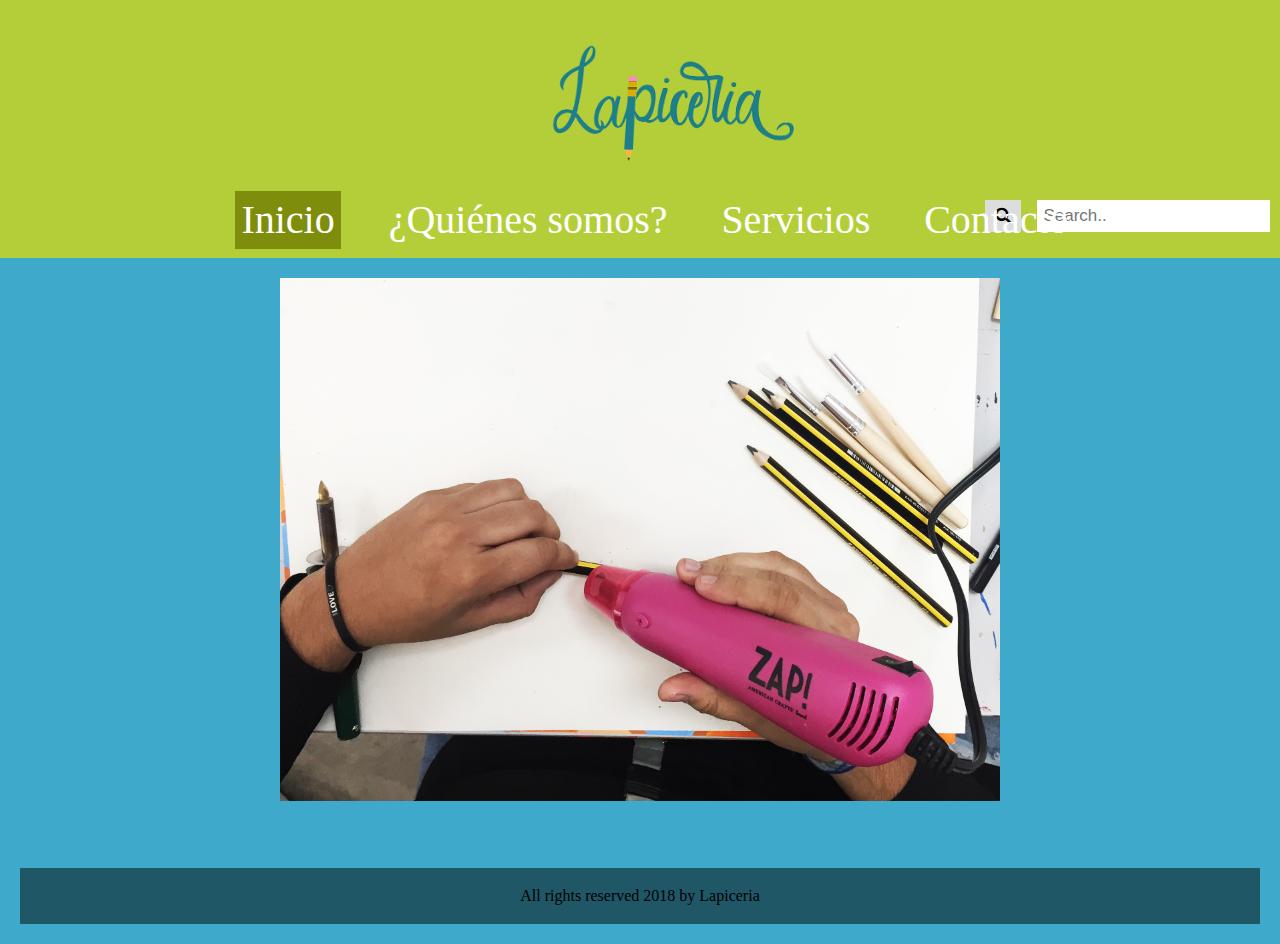
<file: semana 14/index.html>
<!DOCTYPE html>
<html lang="en">
<head>
  <meta charset="UTF-8">
  <title>LAPICERIA </title>
  <link rel="stylesheet" type="text/css" href="css/reset.css">
  <link rel="stylesheet" type="text/css" href="css/style.css">
  <link rel="stylesheet" href="https://cdnjs.cloudflare.com/ajax/libs/font-awesome/4.7.0/css/font-awesome.min.css">
  <link href="https://fonts.googleapis.com/css?family=News+Cycle" rel="stylesheet">
  <link href="https://fonts.googleapis.com/css?family=Boogaloo|Bungee+Shade|Just+Another+Hand" rel="stylesheet">

  
</head>
<body>
  <header class="hola">
    <a href="index"></a><img  class= "logo" src="img/logofinal.png" src="img/header.jpg" class="headerimg"> 
    <div class="topnava">
      <a class="active" href="index.html">Inicio</a>
      <a href="quienesomos.html">¿Quiénes somos?</a>
      <a href="servicios.html">Servicios</a>
      <a href="Contacto.html">Contacto</a>
      <div class="topnav">
  
  <div class="search-container">
    <form action="/action_page.php">
      <input type="text" placeholder="Search.." name="search">
      <button type="submit"><i class="fa fa-search"></i></button>
    </form>
  </div>
</div>

<div style="padding-left:16px">
</div>
  
    </form>
  </div>
</div>
    </div>
    </div>
  </header>
  </header>


  <article>
    <div class="row1">
      
    <p class="parrafo"></p>
    <p class="parrafo"></p>
    <p class="parrafo"></p>
  </article>
  </div>

  <div class="column-2">
    <h2></h2>
     <p class="parrafo"></p>
     <br>
    <img class="canasta" src="img/proceso.jpg">

  </div>
  <article class="article2">
  </article2>
  <div class="footer2"> </footer> All rights reserved 2018 by Lapiceria
  </footer>
</body>
  

</html>
</file>
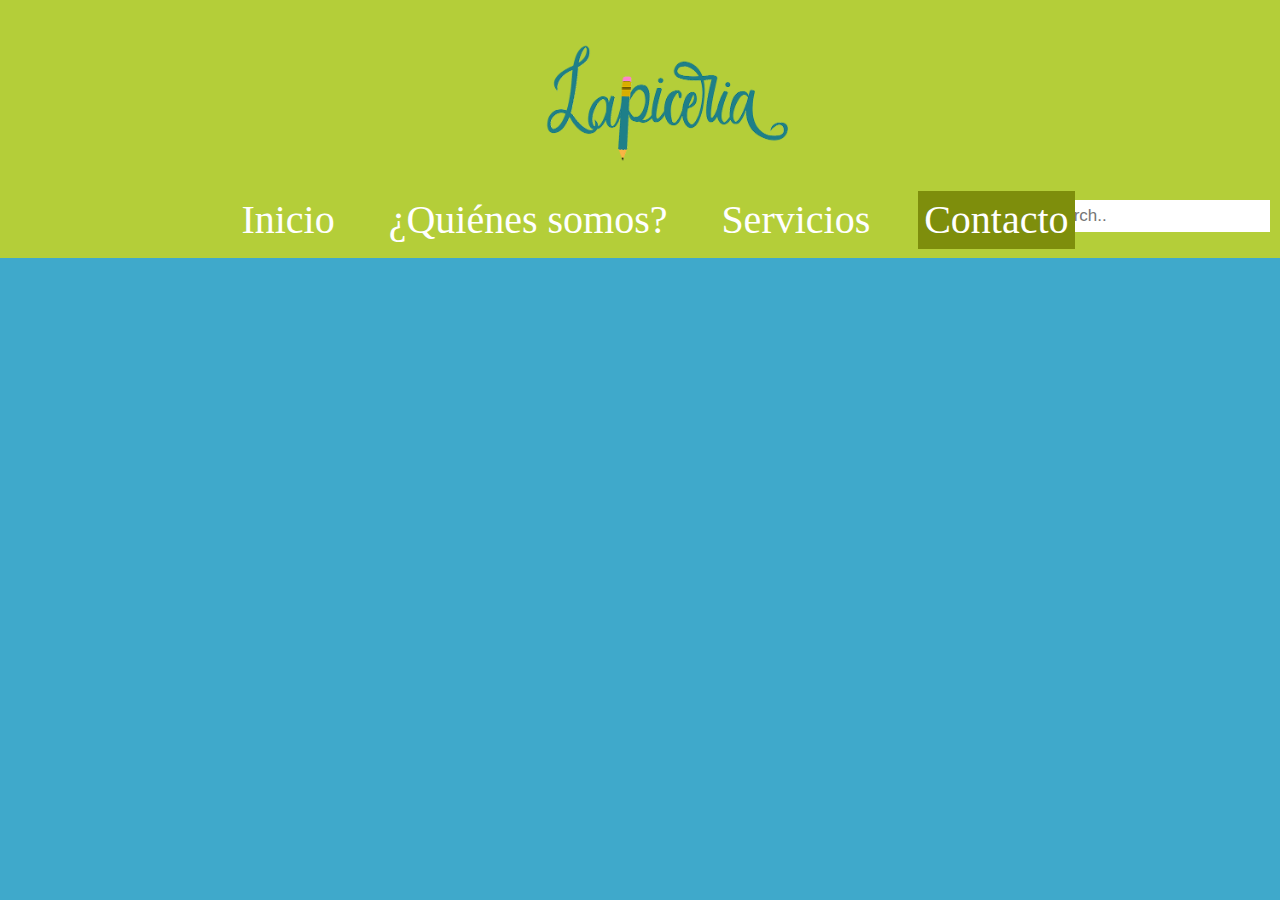
<file: semana 14/contacto.html>
<!DOCTYPE html>
<html lang="en">
<head>
  <meta charset="UTF-8">
  <meta name="viewport" content="width=device-width, initial-scale=1">
  <title>LAPICERIA </title>
  <link href="https://fonts.googleapis.com/css?family=Quicksand" rel="stylesheet">
  <link rel="stylesheet" type="text/css" href="css/reset.css">
  <link rel="stylesheet" type="text/css" href="css/style.css">
  <link href="https://fonts.googleapis.com/css?family=Boogaloo|Bungee+Shade|Just+Another+Hand" rel="stylesheet">
  <link rel="stylesheet" href="https://cdnjs.cloudflare.com/ajax/libs/font-awesome/4.7.0/css/font-awesome.min.css">
</head>
<body>
  <header class="hola">
    <img  class= "logo" src="img/logofinal.png" src="img/header.jpg" class="headerimg">
    <div class="topnava">
      <a href="index.html">Inicio</a>
      <a href="quienesomos.html">¿Quiénes somos?</a>
      <a href="servicios.html">Servicios</a>
      <a class="active" href="Contacto.html">Contacto</a>
      <div class="topnav">
    <div class="search-container">
    <form action="/action_page.php">
      <input type="text" placeholder="Search.." name="search">
      <button type="submit"><i class="fa fa-search"></i></button>
    </header>
    </form>
  </div>
</div>
    </div>   
    <div class="row">
<div class="column-1">
    <iframe src="https://www.google.com/maps/embed?pb=!1m18!1m12!1m3!1d3784.259508703237!2d-69.927416950022!3d18.471900787375677!2m3!1f0!2f0!3f0!3m2!1i1024!2i768!4f13.1!3m3!1m2!1s0x8eaf89db7d349f1b%3A0xf4be9a0df011d656!2sPapeler%C3%ADa+CCC!5e0!3m2!1ses!2sdo!4v1526451226913" width="600" height="450" frameborder="0" style="border:0" allowfullscreen></iframe>
  </article>
  </div>

</div>
</body>
  </html>
</file>
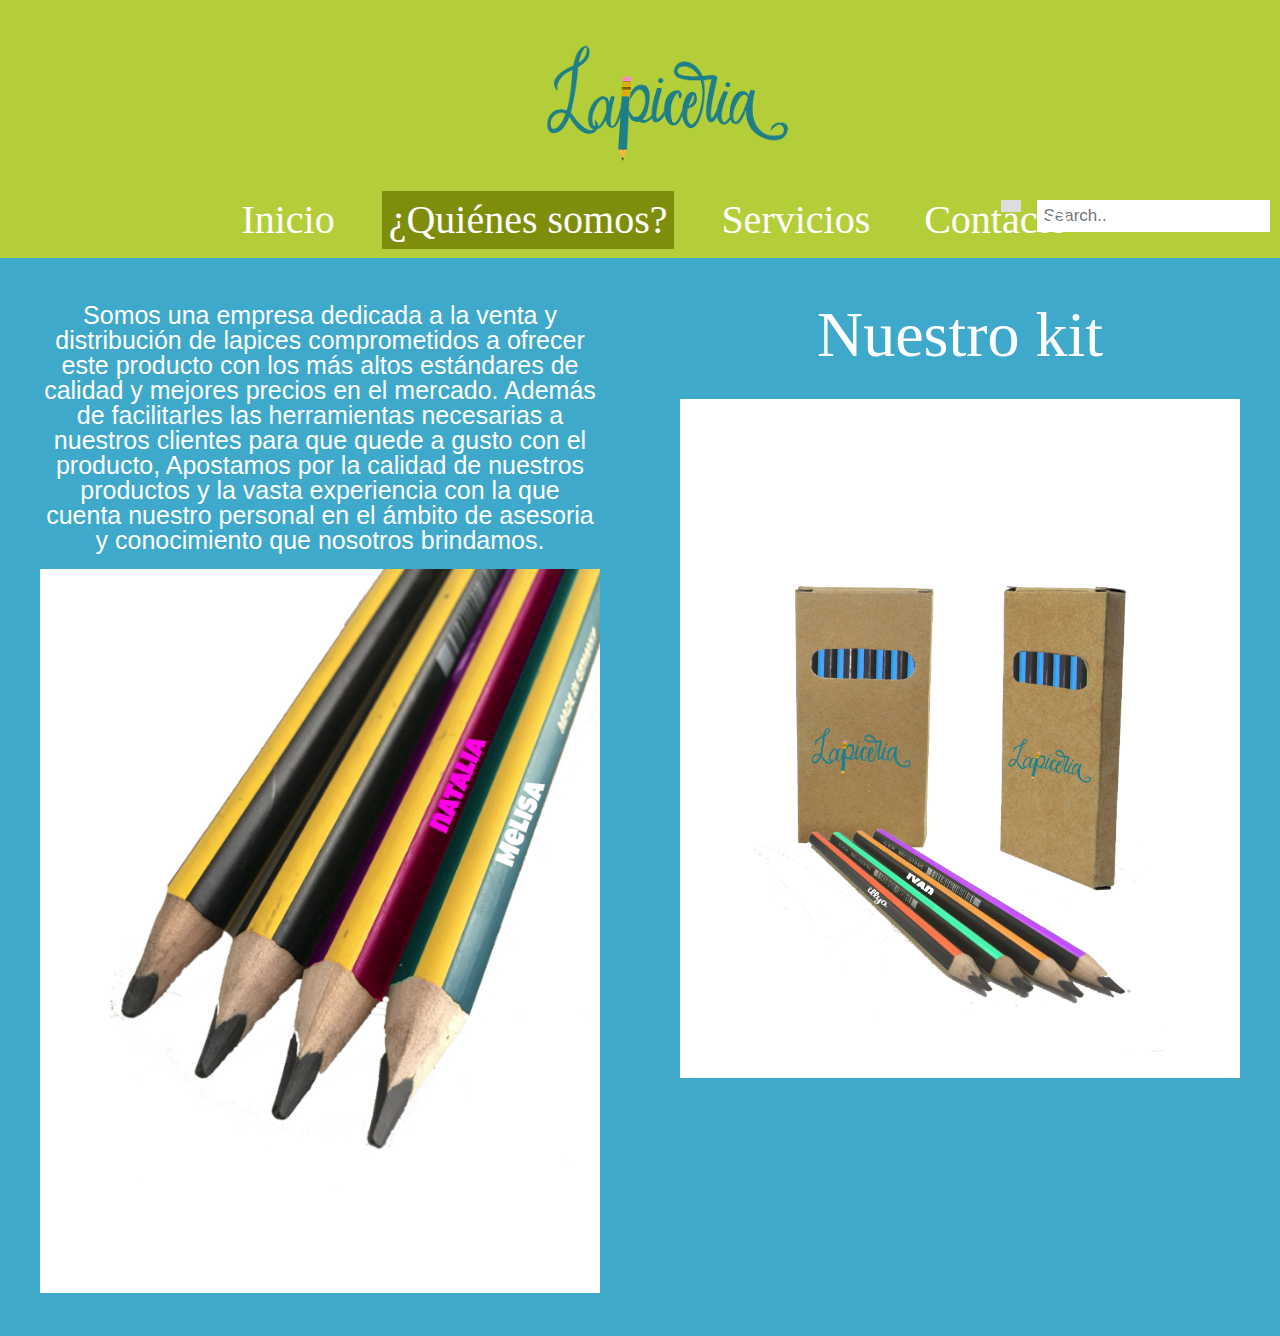
<file: semana 14/quienesomos.html>
<!DOCTYPE html>
<html lang="en">
<head>
  <meta charset="UTF-8">
  <title>LAPICERIA </title>
  <link href="https://fonts.googleapis.com/css?family=Quicksand" rel="stylesheet">
  <link rel="stylesheet" type="text/css" href="css/reset.css">
  <link rel="stylesheet" type="text/css" href="css/style.css">
  <link href="https://fonts.googleapis.com/css?family=Boogaloo|Bungee+Shade|Just+Another+Hand" rel="stylesheet">
  <link href="https://fonts.googleapis.com/css?family=News+Cycle" rel="stylesheet">

  
</head>
<body>
  <header class="hola">
    <img  class= "logo" src="img/logofinal.png" src="img/header.jpg" class="headerimg">
    <div class="topnava">
      <a href="index.html">Inicio</a>
      <a class="active" href="quienesomos.html">¿Quiénes somos?</a>
      <a href="servicios.html">Servicios</a>
      <a href="Contacto.html">Contacto</a>
      <div class="topnav">
  
  <div class="search-container">
    <form action="/action_page.php">
      <input type="text" placeholder="Search.." name="search">
      <button type="submit"><i class="fa fa-search"></i></button>
    </form>
    </form>
  </div>
</div>
    </div>
    </div>
  </header>
<div class="row">

  <div class="column-1">
    <p>Somos una empresa dedicada a la venta y distribución de lapices comprometidos a ofrecer este producto con los más altos estándares de calidad y mejores precios en el mercado. Además de facilitarles las herramientas necesarias a nuestros clientes para que quede a gusto con el producto, Apostamos por la calidad de nuestros productos y la vasta experiencia con la que cuenta nuestro personal en el ámbito de asesoria y conocimiento que nosotros brindamos.</p><br><br>
     <img src="img/lapiz.jpg" style="height:5% width:5%">
  </div>

  <div class="column-2">
  	<h2>Nuestro kit</h2>
    <br><br>
  	<img div class="lapices">  <img src="img/lapices.jpg" style="height:40% width:40%">
  </div>

  </div class="row2">
  <div class="row">

  
  
   
     
    </div>
    </div>

     
    </div>
  </div>

</body>

</html>
</file>
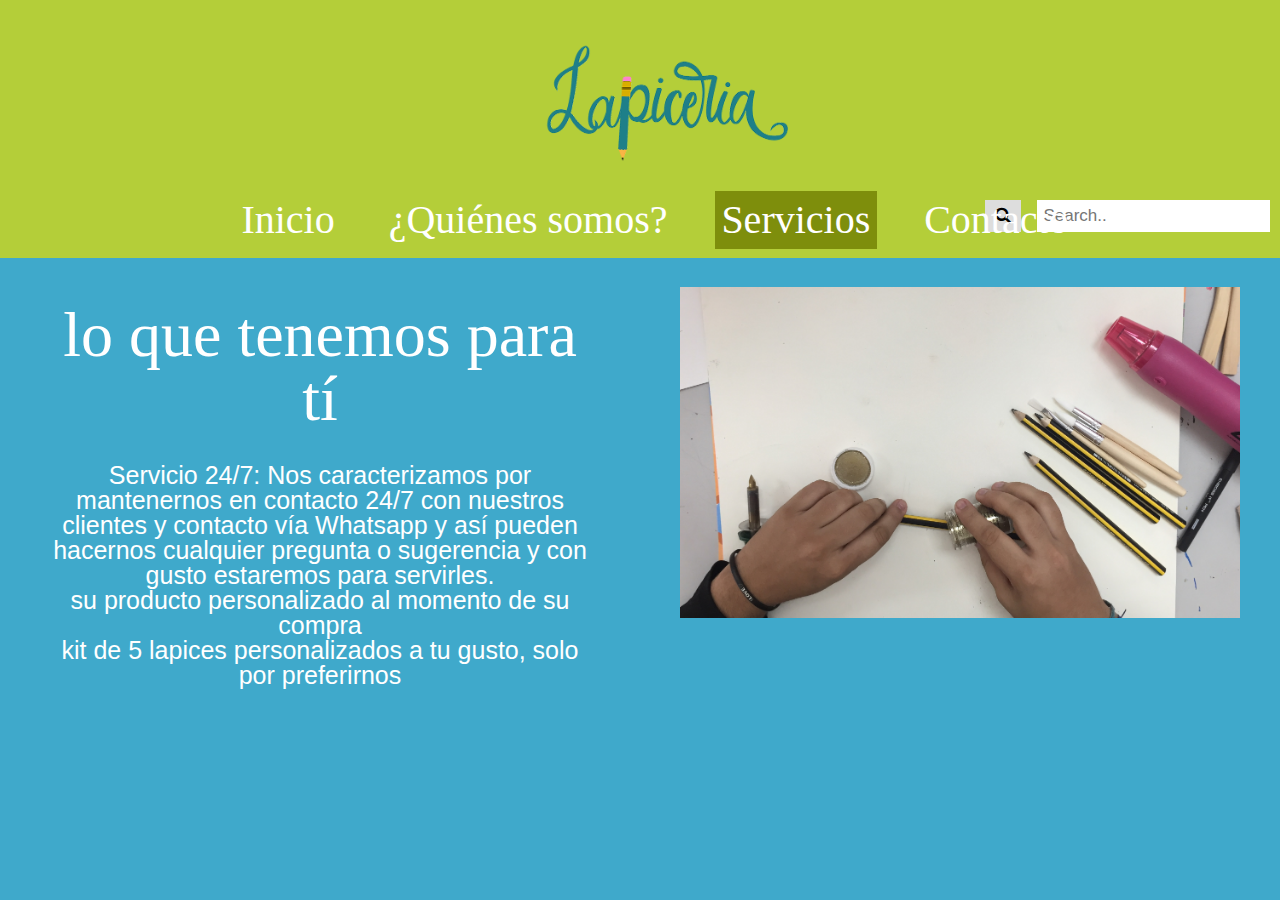
<file: semana 14/servicios.html>
<!DOCTYPE html>
<html lang="en">
<head>
  <meta charset="UTF-8">
  <title>LAPICERIA </title>
  <link href="https://fonts.googleapis.com/css?family=Quicksand" rel="stylesheet">
  <link rel="stylesheet" type="text/css" href="css/reset.css">
  <link rel="stylesheet" type="text/css" href="css/style.css">
  <link href="https://fonts.googleapis.com/css?family=Boogaloo|Bungee+Shade|Just+Another+Hand" rel="stylesheet">
  <link rel="stylesheet" href="https://cdnjs.cloudflare.com/ajax/libs/font-awesome/4.7.0/css/font-awesome.min.css">

  
</head>
<body>
  <header class="hola">
    <img  class= "logo" src="img/logofinal.png" src="img/header.jpg" class="headerimg">
    <div class="topnava">
      <a href="index.html">Inicio</a>
      <a href="quienesomos.html">¿Quiénes somos?</a>
      <a class="active" href="servicios.html">Servicios</a>
      <a href="Contacto.html">Contacto</a>
      <div class="topnav">
  
  <div class="search-container">
    <form action="/action_page.php">
      <input type="text" placeholder="Search.." name="search">
      <button type="submit"><i class="fa fa-search"></i></button>
    </form>
  </div>
</div>
    </div>
    </div>
  </header>
  </div>
    </div>    <div class="row">

  <div class="column-1">
  <h2>lo que tenemos para tí</h2><br><br>
     <p>Servicio 24/7: Nos caracterizamos por mantenernos en contacto 24/7 con nuestros clientes y contacto vía Whatsapp y así pueden hacernos cualquier pregunta o sugerencia y con gusto estaremos para servirles.
    <p>su producto personalizado al momento de su compra</p>
    <p>kit de 5 lapices personalizados a tu gusto, solo por preferirnos</p>
  </article>
  </div>

      <div class="column-3">
      <div class="proceso3"> 
      <img src="img/proceso3.jpg" style="height:30% width:30%">

  </header>

  </div>
</body>
  

</html>
</file>
<file: semana 14/css/style.css>
body{
	width: 100%;
		background-color:#3FA9CB;
		height: auto;
    font-family: Arial, Helvetica, sans-serif;
}
	.row {
  display: flex;
  

}
.row1{
	margin-top: -120px;
}

.column-1, .column-2, .column-3,.column-4{
  flex: 1;
  text-align: center;
  margin: 20px;
  margin-top:25px;
  padding: 20px;
  background-color:none;
  flex-direction: column ;

   }

/* Slideshow container */
.slideshow-container {
  max-width: 1000px;
  position: relative;
  margin: auto;
}

/* Caption text */
.text {
  color: #f2f2f2;
  font-size: 15px;
  padding: 8px 12px;
  position: absolute;
  bottom: 8px;
  width: 100%;
  text-align: center;
  font-family: 'Just Another Hand', cursive;
}

/* Number text (1/3 etc) */
.numbertext {
  color: #f2f2f2;
  font-size: 12px;
  padding: 8px 12px;
  position: absolute;
  top: 0;
}

/* The dots/bullets/indicators */
.dot {
  height: 15px;
  width: 15px;
  margin: 0 2px;
  background-color: #bbb;
  border-radius: 50%;
  display: inline-block;
  transition: background-color 0.6s ease;
}

.active {
  background-color: #717171;
}

/* Fading animation */
.fade {
  -webkit-animation-name: fade;
  -webkit-animation-duration: 1.5s;
  animation-name: fade;
  animation-duration: 1.5s;
}

@-webkit-keyframes fade {
  from {opacity: .4} 
  to {opacity: 1}
}

@keyframes fade {
  from {opacity: .4} 
  to {opacity: 1}
}

/* On smaller screens, decrease text size */
@media only screen and (max-width: 300px) {
  .text {font-size: 11px}
}

}


@font-face {
	src:url('https://fonts.googleapis.com/css?family=Just+Another+Hand|Luckiest+Guy');
}


h2{
	  font-size:4em;
	  color:white;
    font-family:'Just Another Hand', cursive;
	  
}
.row div img {
  width: 100%
}

.row2{
	display: flex;


}

img {
	width: 30%;
	height: auto;
	margin-top:-3%;
}





.logo{

	width: 20%;
	margin-top: 2%;
	margin-left: 5%;
	margin-bottom: 2%;
	
	

}


.hola{
	background-color: #B4CE39;
	padding-bottom: 20px;
	text-align: center;
}

.topnav {
    overflow: hidden;
    color:#7E8E0C;
    text-align: center;
    width: 100%;
    justify-content:space-around;
    padding:0.5%;
	font-size:2em;
	overflow: hidden;
	
	
}
.topnava{
	font-size: 40px;
	text-align: center;
	
	
}

.topnava a{
	margin-left: 30px;

}
.topnav a:hover {
  background-color:#7E8E0C;
  color:white;

}

.topnav a.active {
  background-color:#7E8E0C;
  color: white;

}

.topnav .search-container {
  float: right;
}

.topnav input[type=text] {
  padding: 6px;
  margin-top: 8px;
  font-size: 17px;
  border: none;
  float: right;
  padding: 6px;
  border: none;
  margin-top: 8px;
  margin-right: 16px;
  font-size: 17px;
}

.topnav .search-container button {
  float: right;
  padding: 6px 10px;
  margin-top: 8px;
  margin-right: 16px;
  background: #ddd;
  font-size: 17px;
  border: none;
  cursor: pointer;
}

.topnav .search-container button:hover {
  background: #ccc;

    }
    .topnav input[type=text] {
        border: 1px solid #ccc;
    }

  }
  .topnav a, .topnav input[type=text], .topnav .search-container button {
    float: none;
    display: block;
    text-align: left;
    width: 100%;
    margin: 0;
    padding: 14px;
  }
  .topnav input[type=text] {
    border: 1px solid #ccc;  
  }
#navbar {
    background-color: #333; /* Black background color */
    position: fixed; /* Make it stick/fixed */
    top: -50px; /* Hide the navbar 50 px outside of the top view */
    width: 100%; /* Full width */
    transition: top 0.3s; /* Transition effect when sliding down (and up) */
}

/* Style the navbar links */
#navbar a {
    float: left;
    display: block;
    color: white;
    text-align: center;
    padding: 15px;
    text-decoration: none;
    
}

#navbar a:hover {
    background-color: #ddd;
    color: black;

}
p{
  font-family: Arial, Helvetica, sans-serif;
	color:white;
	font-size:25px;

}
.parrafo{
	width:40%;
	padding-left:30%;
	font-family: 'Just Another Hand', cursive;

}

a {
	text-decoration:none;
	color: white;
	padding:0.5%;
	font-family: 'Just Another Hand', cursive;


}
a.active{
	background-color:#7E8E0C;}


 a:hover{
	background-color: #7E8E0C;
	font-family: 'Just Another Hand', cursive;
}

.canasta {;
    width:60%;
    height:30%;
    margin-top:-2%;
    margin-bottom:2%;
}

 .register{
 	width: 100%;
 	

 }

 article{
 	margin-top:10%;
 }


 .article2 {
  flex: 1;
  text-align: center;
  margin: 20px;
  padding: 20px;
  background-color: rgba(2,6,3,0.5);
  font-family: 'Just Another Hand', cursive;

}

.map{
	flex: 1;
  text-align: center;
  margin: 20px;
  padding: 20px;
  width: 60%;
  margin-top: -8%;

}
.topnav {
  overflow: hidden;
  margin-top: -55px;
  
}

.topnav a {
  float: left;
  display: block;
  color: black;
  text-align: center;
  padding: 14px 16px;
  text-decoration: none;
  font-size: 17px;

}

.topnav a:hover {
  background-color: #ddd;
  color: black;
}

.topnav a.active {
  background-color: #2196F3;
  color: white;
}

.topnav .search-container {
  float: right;
}

.topnav input[type=text] {
  padding: 6px;
  margin-top: 8px;
  font-size: 17px;
  border: none;
}

.topnav .search-container button {
  float: right;
  padding: 6px 10px;
  margin-top: 8px;
  margin-right: 16px;
  background: #ddd;
  font-size: 17px;
  border: none;
  cursor: pointer;
}

.topnav .search-container button:hover {
  background: #ccc;
}

@media screen and (max-width: 600px) {
  .topnav .search-container {
    float: none;
  }
  .topnav a, .topnav input[type=text], .topnav .search-container button {
    float: none;
    display: block;
    text-align: left;
    width: 100%;
    margin: 0;
    padding: 14px;
  }
  .topnav input[type=text] {
    border: 1px solid #ccc;  
  }

.container {
    border-radius: 5px;
    
    padding: 20px;
}

.visitanos{
	font-size:40px;
	margin-top:5%; 
	margin-bottom:5%;
}

.info{
	margin-left:30%;
}
 
footer{
	font-family: 'Just Another Hand', cursive;
	color:white;
}

.footer2{
    font-family: 'Just Another Hand', cursive;
    size:10px;
    margin-top:5%;
}


.proceso3{
  width: 100%;
  margin-bottom:10%;
  margin-top:10%;

}
.lapices{
    width: 10%;
  margin-bottom:10%;
  margin-top:10%;
}
</file>
